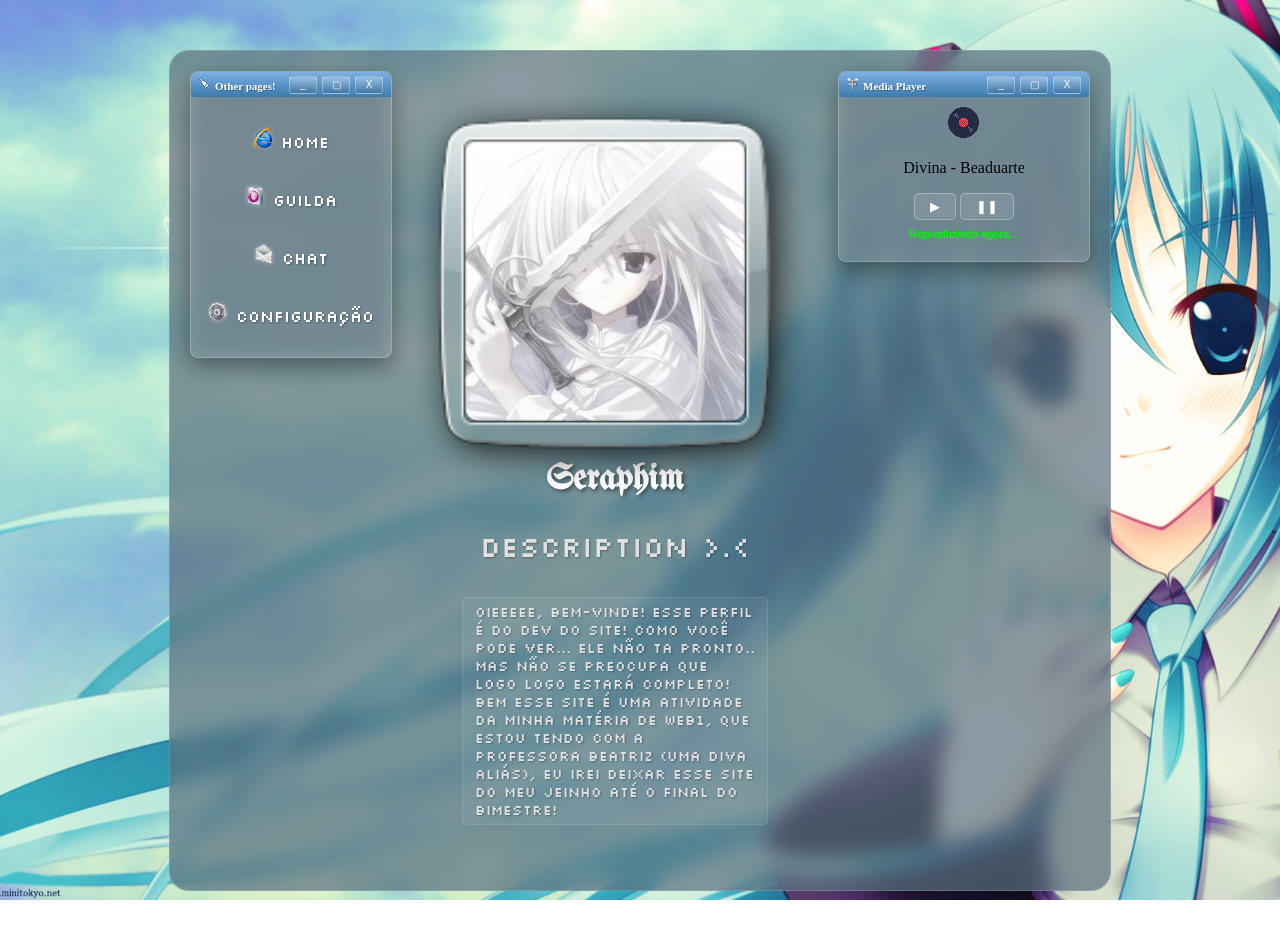
<file: site/default.html>
<!DOCTYPE html>
<html lang="pt-br">
<head>
    <meta charset="UTF-8">
    <meta name="viewport" content="width=device-width, initial-scale=1.0">
    <title>Perfil do Usuário</title>
    <link rel="stylesheet" href="defaultstyle.css">
    <link rel="icon" type="image/x-icon" href="gif2.webp">
    <link rel="preconnect" href="https://fonts.googleapis.com">
    <link rel="preconnect" href="https://fonts.gstatic.com" crossorigin>
    <link href="https://fonts.googleapis.com/css2?family=Silkscreen:wght@400;700&family=UnifrakturMaguntia&display=swap" rel="stylesheet">
</head>
<body>

    
    <main class="glass-wrapper">
        
        
        <aside class="janela-menu">
            <header class="window-header-mini">
                 <div class="header-left">
                    <img src="gif1.gif" width="12">
                    <span>Other pages!</span>
                </div>
                <div class="window-controls">
                    <button class="btn-min">_</button>
                    <button class="btn-max">▢</button>
                    <button class="btn-close">X</button>
                </div>
            </header>
            <nav class="navegacao">
                <ul>
                    <li>
                         <a href="index.html" class="nav-item">
                            <img src="internet_explorer.png" width="15" class="menu-icon">
                            Home
                        </a>
                    </li>
                        
                    <li><a href="guild.html" class="nav-item">
                        <img src="orkut.png" width="15" class="menu-icon">
                        Guilda
                        </a>
                    </li>
                    <li><a href="mensager.html" class="nav-item">
                        <img src="img1.png" width="15" class="menu-icon">
                        Chat
                        </a>
                    </li>
                    <li><a href="confi.html" class="nav-item">
                        <img src="gear.png" width="15" class="menu-icon">
                        Configuração
                        </a>
                    </li>
                </ul>
            </nav>
        </aside>

        <section class="perfil-container">
            <div class="perfil">
                <div class="container-camadas">
                    <img src="anime_1.jpg" alt="misericordia" class="png-base">
                    <img src="render msn.png" class="png-transparente">
                </div>

                <div class="nomeEafins">
                    <h2>Seraphim</h2>

                    <h3>Description >.< </h3>
                    <div class="descricao-status">
                        <table>
                            <tr>
                                
                                <td>Oieeeee, bem-vinde! Esse perfil é do dev do site! Como você pode ver... Ele não ta pronto.. Mas não se preocupa  que logo logo estará completo!
                                    Bem esse site é uma atividade da minha matéria de WEB1, que estou tendo com a professora Beatriz (uma diva aliás), eu irei deixar esse site do meu jeinho até o final do bimestre!</td>

                                </td>
                            </tr>

                         </table>
                    </div>

                </div>
            </div>
        </section>

        <aside class="janela-musica">
            <header class="window-header-mini">
                <div class="header-left">
                    <img src="gif4.gif" width="12">
                    <span>Media Player</span>
                    
                </div>
                <div class="window-controls">
                    <button class="btn-min">_</button>
                    <button class="btn-max">▢</button>
                    <button class="btn-close">X</button>
                </div>
            </header>

            <div class="conteudo-musica">
                    <div class="controles-custom">
                        <img src="download3.png" class="disco-msn">
                        <audio id="meuPlayer" src="divina_beaduarte.mp4"></audio>
                        <p class="musica-titulo">Divina - Beaduarte</p>
            
                        <div class="botoes-player">
                            <button onclick="document.getElementById('meuPlayer').play()" class="btn-play">▶</button>
                            <button onclick="document.getElementById('meuPlayer').pause()" class="btn-pause">❚❚</button>
                        </div>
        
                <div class="status-musica">
                    <p>Reproduzindo agora...</p>
                </div>
            </div>
        
        </aside>
    </main>


</body>
</html>
</file>
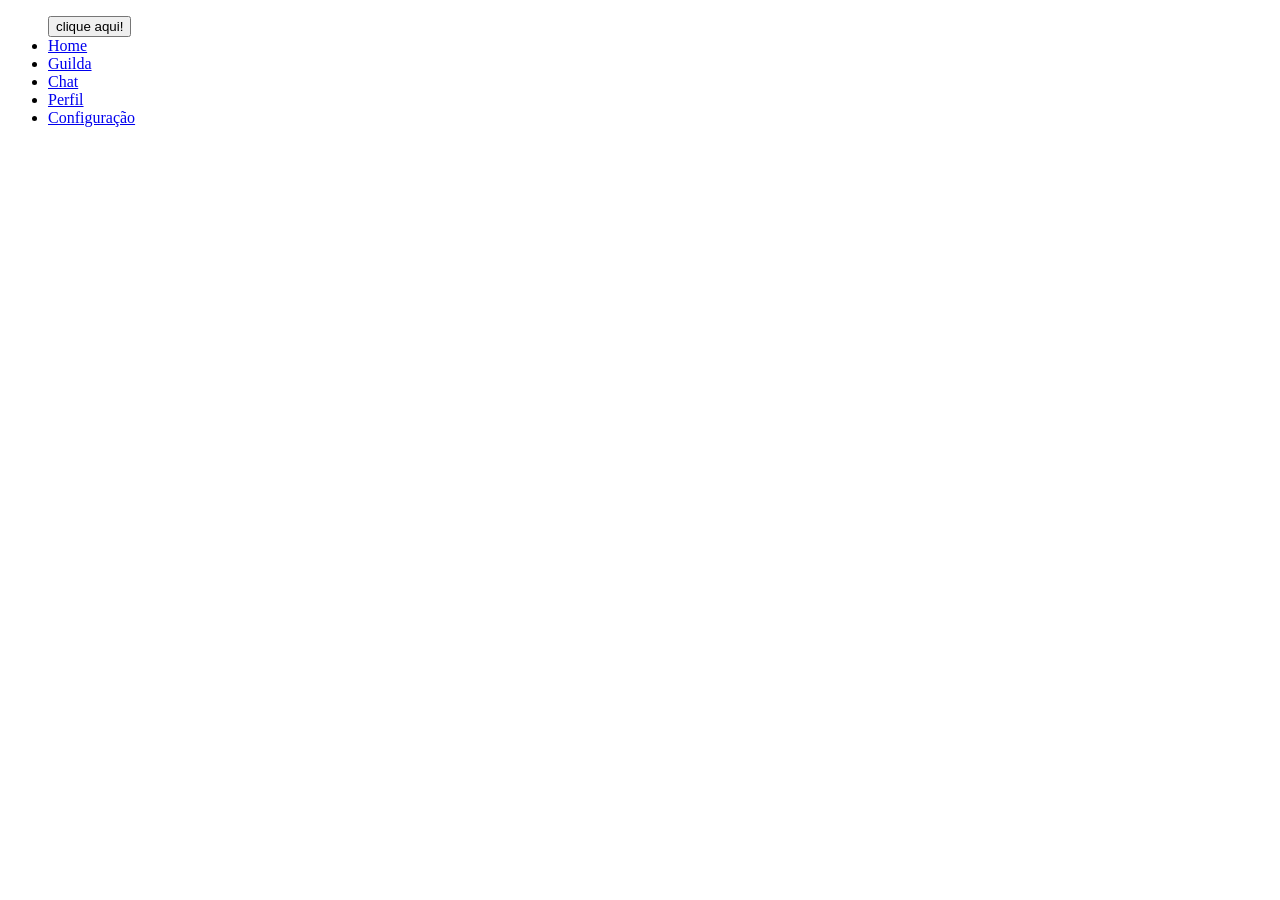
<file: site/form.html>
<!DOCTYPE html>
<html lang="en">
<head>
    <meta charset="UTF-8">
    <meta name="viewport" content="width=device-width, initial-scale=1.0">
    <title>form</title>
    <script src="script.js"></script>
</head>
<body>
    <div>
        <ul>
            <button onClick ="alterarFundo()">clique aqui!</button>
            <li><a href="index.html">Home</a></li>
            <li><a href="guild.html">Guilda</a></li>
            <li><a href="mensager.html">Chat</a></li>
            <li><a href="default.html">Perfil</a></li>
            <li><a href="confi.html">Configuração</a></li>
            
            




        </ul>
    </div>
</body>
</html>
</file>
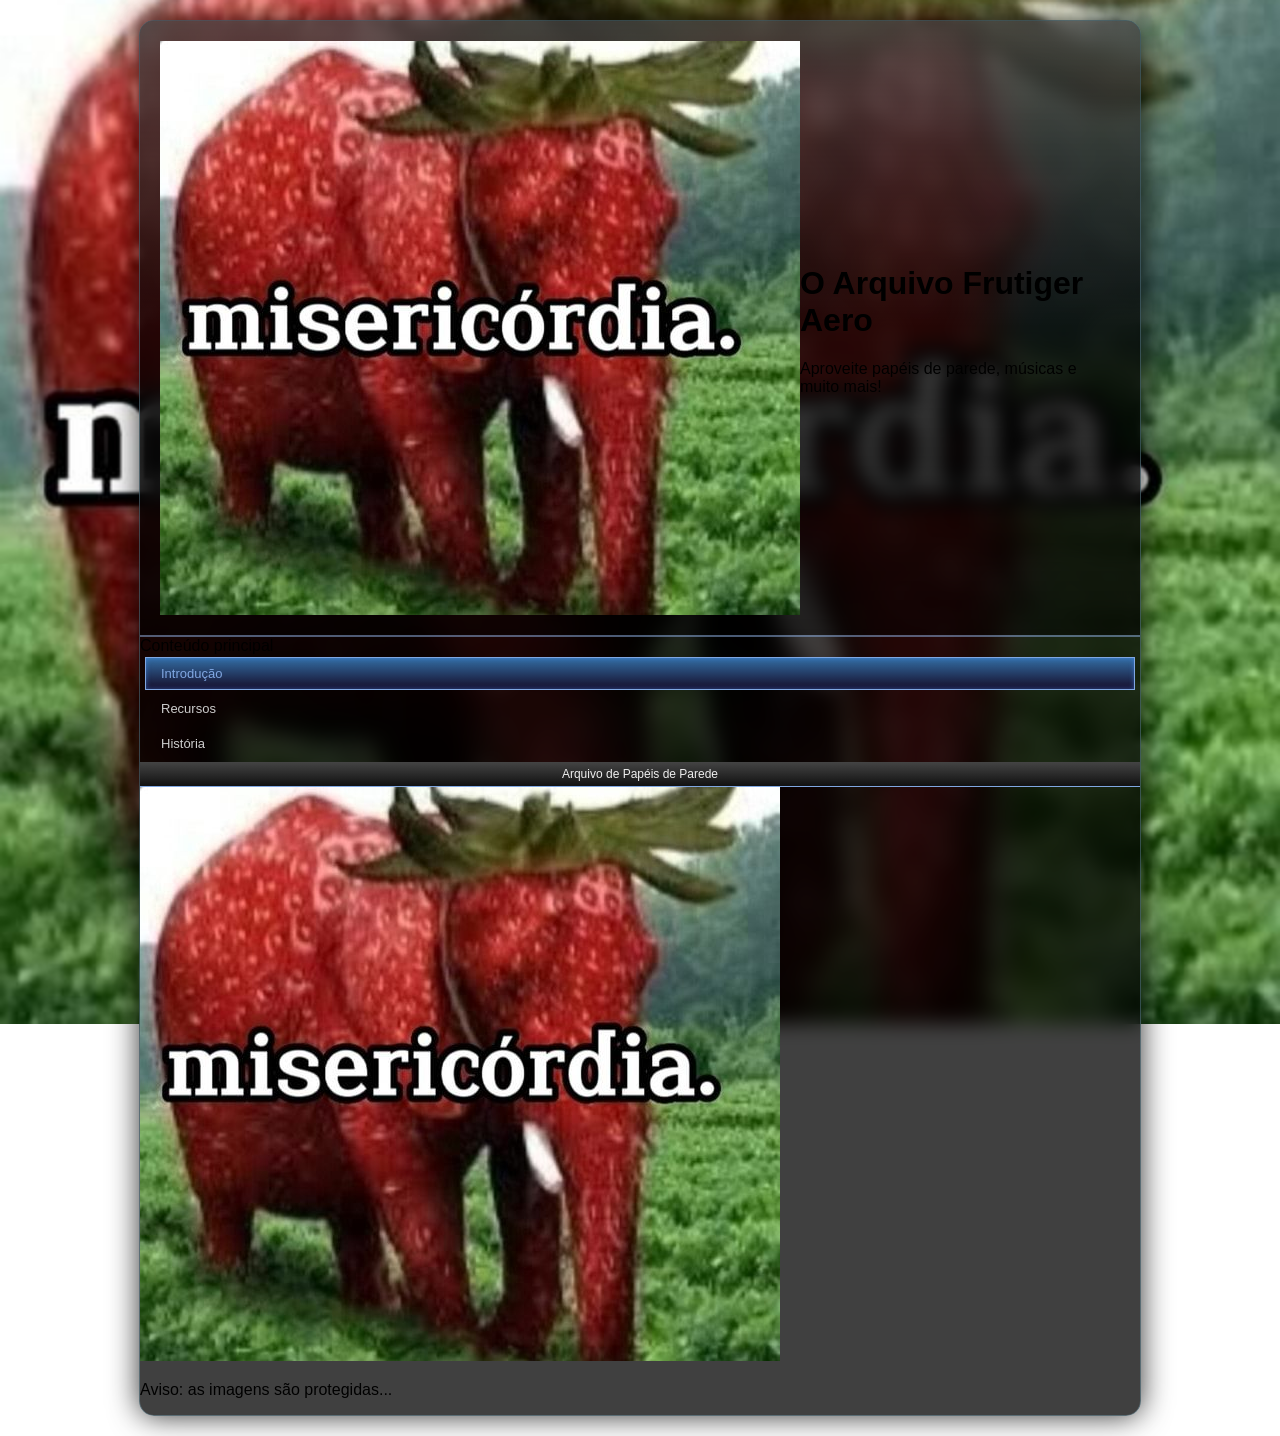
<file: site/guild.html>
<!DOCTYPE html>
<html lang="en">
<head>
    <meta charset="UTF-8">
    <meta name="viewport" content="width=device-width, initial-scale=1.0">
    <title>Guilda</title>
    <link rel="stylesheet" href="guildstyle.css">
</head>
<body>
    <div class="glass-wrapper">
        <header class="aero-header">
            <img src="misericordia.jpg" class="logo">
            <div class="title-text">
                <h1>O Arquivo Frutiger Aero</h1>
                <p>Aproveite papéis de parede, músicas e muito mais!</p>
            </div>
        </header>
    
        <div class="main-layout">
            <aside class="aero-sidebar">
                <div class="category">Conteúdo principal</div>
                <nav>
                    <a href="#" class="nav-item active">Introdução</a>
                    <a href="#" class="nav-item">Recursos</a>
                    <a href="#" class="nav-item">História</a>
                </nav>
            </aside>
    
            <main class="aero-content">
                <div class="content-box">
                    <div class="box-header">Arquivo de Papéis de Parede</div>
                    <div class="box-inner">
                        <img src="misericordia.jpg" class="banner">
                        <p class="aviso">Aviso: as imagens são protegidas...</p>
                    </div>
                </div>
            </main>
        </div>
    </div>
</body>
</html>
</file>
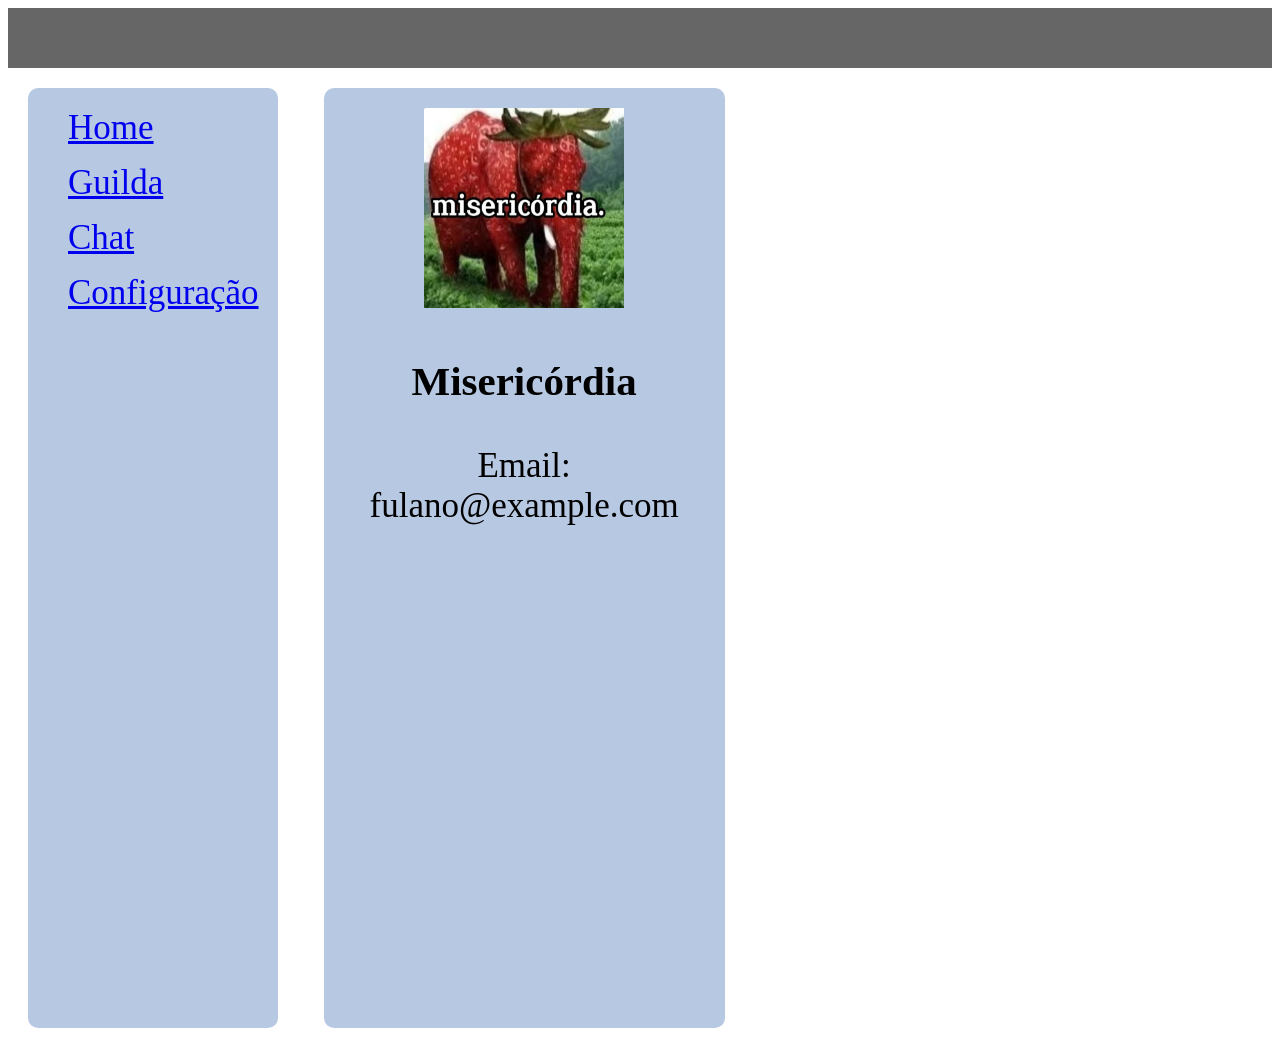
<file: WEB1/site/default.html>
<!DOCTYPE html>
<html lang="en">
<head>
    <meta charset="UTF-8">
    <meta name="viewport" content="width=device-width, initial-scale=1.0">
    <title>Pefil do usuario</title>
    <link rel="stylesheet" href="defaultstyle.css">
</head>
<body>
    <header> </header>

    <main class="card">
    
        <section class="navegacao">
            <nav>
                <ul>
                    <li><a href="index.html">Home</a></li>
                    <li><a href="guild.html">Guilda</a></li>
                    <li><a href="mensager.html">Chat</a></li>
                    <li><a href="confi.html">Configuração</a></li>
                </ul>
            </nav>
        </section>

        <div>
            <section class="perfil">
                <img src="misericordia.jpg" alt="misericordia" width="200" height="200"></img>
                <h3>Misericórdia</h3>
                <p>Email: fulano@example.com</p>
            </section>
        </div>
    </main>

</body>
</html>
</file>
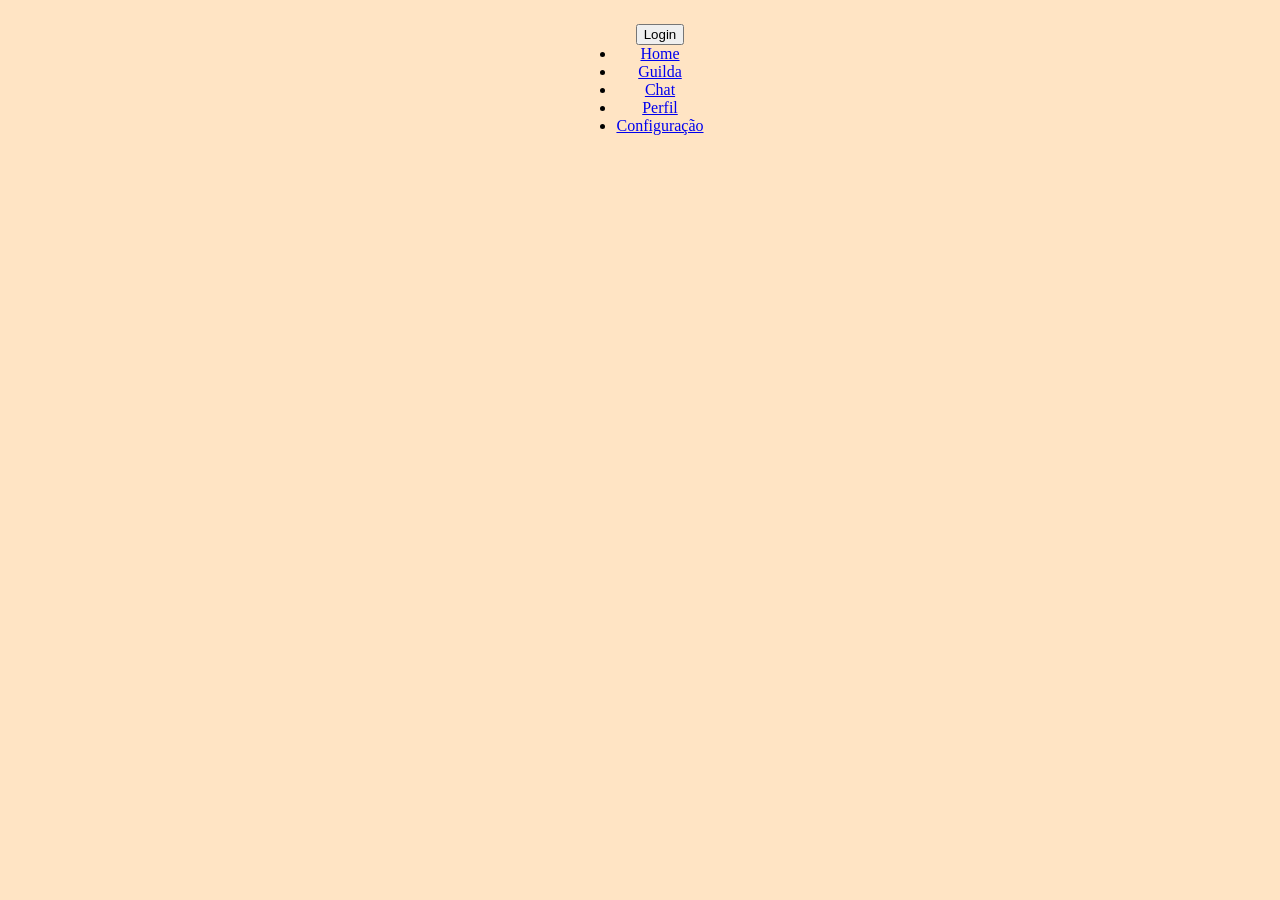
<file: WEB1/site/form.html>
<!DOCTYPE html>
<html lang="en">
<head>
    <meta charset="UTF-8">
    <meta name="viewport" content="width=device-width, initial-scale=1.0">
    <title>form</title>
    <link rel="stylesheet" href="mystyle.css">
</head>
<body>
    <div>
        <ul>
            <button type="submit">Login</button>
            <li><a href="index.html">Home</a></li>
            <li><a href="guild.html">Guilda</a></li>
            <li><a href="mensager.html">Chat</a></li>
            <li><a href="default.html">Perfil</a></li>
            <li><a href="confi.html">Configuração</a></li>
            
            




        </ul>
    </div>
</body>
</html>
</file>
<file: site/defaultstyle.css>
body {
  background: url('vocaloid_103.jpg') no-repeat center center fixed;
  background-size: cover;
  background-color: white;
  text-align: center;
  font-family: "Comic Sans MS", "Comic Sans", cursive;
}

h2 {
  color: white;
  text-shadow: 2px 2px 4px rgba(0, 0, 0, 0.5);
  font-family: "UnifrakturMaguntia", cursive;
  font-weight: 700;
  font-style: normal;
}
h3 {
  color: #e0e0e0;
  text-shadow: 1px 1px 2px rgba(0, 0, 0, 0.3);
  font-family: "Silkscreen", cursive;
  font-weight: 400;
}

tr{
    color: #e0e0e0;
    text-shadow: 1px 1px 2px rgba(0, 0, 0, 0.3);
    font-family: "Silkscreen", cursive;
    font-weight: 400;

}


.glass-wrapper {
display: flex;
    flex-direction: row; /* Garante que fiquem lado a lado */
    align-items: flex-start; /* Alinha os dois pelo topo */
    max-width: 900px;
    margin: 50px auto;
    background: rgba(91, 111, 126, 0.7);
    backdrop-filter: blur(10px);
    border-radius: 20px;
    border: 1px solid rgba(224, 224, 224, 0.2);
    padding: 20px; /* Dá um respiro interno para as janelas não colarem na borda */
    gap: 20px;     /* Cria o espaço entre o menu e o perfil */
}

/* O CONTAINER DO MENU (Ajustado) */
.janela-menu {
    width: 200px; 
    flex-shrink: 0; /* Impede o menu de "espremer" se a tela diminuir */
    background: rgba(255, 255, 255, 0.1);
    backdrop-filter: blur(10px);
    border: 1px solid rgba(255, 255, 255, 0.2);
    border-radius: 8px;
    overflow: hidden;
    box-shadow: 0 10px 30px rgba(0, 0, 0, 0.3);
}

.perfil-container {
    flex: 1; /* Faz o perfil ocupar todo o resto do espaço à direita */
    text-align: center;
    color: white;
}

.navegacao {
    display: flex;
    flex-direction: column;
    align-items: center;
    color: #e0e0e0;
    text-shadow: 1px 1px 2px rgba(0, 0, 0, 0.3);
    font-family: "Silkscreen", cursive;
    font-weight: 400;
}
.navegacao ul {
    list-style: none;      /* Remove as bolinhas */
    list-style-type: none; /* Reforça a remoção em alguns navegadores */
    padding: 0;            /* Remove o recuo que as bolinhas deixam */
    margin: 0;             /* Garante que não haja espaço sobrando */
}

.navegacao li {
    list-style: none;      /* Por segurança, aplicamos no item também */
}
/* Área do Elefante */
.perfil-container {
    flex: 1;
    padding: 40px;
    text-align: center;
    color: white;
}

.janela-menu, .janela-musica {
    background: rgba(255, 255, 255, 0.1);
    backdrop-filter: blur(10px);
    border: 1px solid rgba(255, 255, 255, 0.2);
    border-radius: 8px;
    overflow: hidden;
    box-shadow: 0 8px 25px rgba(0, 0, 0, 0.4);
    flex-shrink: 0; /* Não deixa elas espremerem */
}

.janela-musica {
    width: 250px; /* Largura da janela de música */
}

.conteudo-musica {
    padding: 10px;
    text-align: center;
}

.status-musica p {
    font-family: 'Tahoma', sans-serif;
    font-size: 11px;
    color: #00ff00; /* Verde clássico de player */
    margin-top: 8px;
    text-shadow: 0 0 5px rgba(0, 255, 0, 0.5);
}
.botoes-player {
    display: center;
    gap: 10px;
}

.botoes-player button {
    background: rgba(255, 255, 255, 0.1);
    border: 1px solid rgba(255, 255, 255, 0.3);
    color: white;
    padding: 5px 15px;
    border-radius: 5px;
    cursor: pointer;
    transition: 0.3s;
}

.botoes-player button:hover {
    background: rgba(61, 123, 173, 0.5);
    border-color: #7bb0e3;
}



/* MÁGICA DA SOBREPOSIÇÃO */
.container-camadas {
    position: relative; /* Pai fixo */
    width: 300px;
    height: 300px;
    margin: 0 auto 20px; /* Centraliza */
    display: relative;
    align-items: center;   /* Centraliza verticalmente */
    justify-content: center;
    margin: 20px auto;
}

.png-base {
    position: absolute; /* Filho flutuante */
    top: 10px;
    right: 20px;
    width: calc(100% - 20px);
    height: calc(100% - 20px);
    border-radius: 15px;
    object-fit: cover;
}

.png-transparente {
    position: absolute; /* Filho flutuante */
    top: 0;
    right: 10px;
    width: 100%;
    height: 100%;
    pointer-events: none; /* Deixa clicar no que tá atrás se precisar */
    z-index: 10;
    transform: scale(1.4);
}

.nomeEafins {
    font-size: 24px;
    font-weight: bold;
    color: white;
    margin-top: 20px;
}

/* Tamanho da barra */
::-webkit-scrollbar {
    width: 8px;
}

/* O fundo da barra (trilha) */
::-webkit-scrollbar-track {
    background: rgba(0, 0, 0, 0.2);
    margin: 5px;
}

/* O "pegador" da barra */
::-webkit-scrollbar-thumb {
    background: rgba(128, 167, 226, 0.5); /* Azul translúcido */
    border-radius: 10px;
    border: 1px solid rgba(255, 255, 255, 0.2);
}

/* Quando passa o mouse no pegador */
::-webkit-scrollbar-thumb:hover {
    background: rgba(128, 167, 226, 0.8);
}

.nav-item {
    display: block;
    color: #ffffff;
    text-decoration: none;
    padding: 12px 15px;
    margin: 8px 0;
    border-radius: 8px;
    transition: all 0.3s ease; /* Transição suave */
    border: 1px solid transparent;
    font-weight: 500;
}

.nav-item:hover {
    /* Degradê azulado clássico */
    background: linear-gradient(to bottom, 
        rgba(100, 150, 255, 0.4) 0%, 
        rgba(30, 60, 150, 0.6) 100%);
    
    /* Borda brilhante */
    border: 1px solid rgba(150, 200, 255, 0.8);
    
    /* Brilho externo e interno */
    box-shadow: 
        0 0 10px rgba(80, 150, 255, 0.5),
        inset 0 1px 2px rgba(255, 255, 255, 0.4);
    
    color: #fff;
    transform: translateX(5px); /* Dá um leve "pulo" para o lado */
}

.window-controls {
    display: flex;
    gap: 5px;
}

.window-controls button {
    width: 28px;
    height: 18px;
    border: 1px solid rgba(255,255,255,0.3);
    border-radius: 3px;
    background: linear-gradient(to bottom, rgba(255,255,255,0.3), rgba(0,0,0,0.1));
    color: white;
    font-size: 10px;
    cursor: pointer;
    display: flex;
    align-items: center;
    justify-content: center;
    transition: 0.2s;
}

/* Efeito no botão de fechar (Vermelho) */
.btn-close:hover {
    background: #e81123 !important;
    border-color: #e81123;
}

.btn-min:hover, .btn-max:hover {
    background: rgba(255,255,255,0.2);
}

/* A BARRINHA AZUL DO MENU */
.window-header-mini {
    height: 25px;
    background: linear-gradient(to bottom, #7bb0e3 0%, #3d7bad 100%);
    display: flex;
    align-items: center;
    justify-content: space-between;
    padding: 0 8px;
}

.header-left span {
    color: white;
    font-size: 11px;
    font-weight: bold;
    text-shadow: 1px 1px 1px rgba(0,0,0,0.3);
}

/* O CONTEÚDO DENTRO DO MENU */
.navegacao ul {
    list-style: none;
    padding: 10px 0;
    margin: 0;
}

.descricao-status {
    margin-top: 25px;
    display: flex;
    justify-content: center; /* Centraliza a tabela no perfil */
}

.descricao-status table {
    border-collapse: separate;
    border-spacing: 10px 5px; /* Dá um espaço entre as linhas e colunas */
    color: #e0e0e0;
    font-size: 14px;
    text-align: left;
}

.descricao-status th {
    color: #80a7e2; /* Cor azulada para os títulos (th) */
    font-weight: bold;
    text-transform: uppercase;
    font-size: 12px;
    vertical-align: top;
    width: 80px; /* Largura fixa para os títulos ficarem alinhados */
}

.descricao-status td {
    background: rgba(255, 255, 255, 0.05); /* Fundo sutil para o texto */
    padding: 5px 12px;
    border-radius: 5px;
    border: 1px solid rgba(255, 255, 255, 0.1);
}

.menu-icon {
    width: 20px;           /* Tamanho ideal para ícones de menu */
    height: 20px;
    object-fit: contain;
    filter: drop-shadow(0 0 2px rgba(255, 255, 255, 0.3)); /* Brilho sutil */
    transition: transform 0.3s ease;
}

/* Efeito extra: o ícone aumenta um pouquinho quando você passa o mouse */
.nav-item:hover .menu-icon {
    transform: scale(1.2);
}
</file>
<file: site/guildstyle.css>
body {
    background: url('misericordia.jpg') no-repeat center center fixed;
    background-size: cover;
    font-family: 'Tahoma', sans-serif;
}

/* O container principal de vidro */
.glass-wrapper {
    background: rgba(0, 0, 0, 0.75); /* Preto transparente */
    backdrop-filter: blur(10px);    /* Efeito de vidro embaçado */
    border: 1px solid rgba(154, 215, 240, 0.3); /* Borda verde bem fina */
    max-width: 1000px;
    margin: 20px auto;
    border-radius: 15px;
    overflow: hidden;
    box-shadow: 0 0 30px rgba(0,0,0,0.8);
}

/* Header com degradê Glossy */
.aero-header {
    background: linear-gradient(to bottom, 
        rgba(255,255,255,0.2) 0%, 
        rgba(0,0,0,0) 50%, 
        rgba(0,0,0,0.5) 100%);
    padding: 20px;
    display: flex;
    align-items: center;
    border-bottom: 2px solid #6589c077;
}

/* Botões da Sidebar */
.nav-item {
    display: block;
    padding: 8px 15px;
    color: #ccc;
    text-decoration: none;
    font-size: 13px;
    border: 1px solid transparent;
    margin: 2px 5px;
    transition: 0.3s;
}

.nav-item:hover, .nav-item.active {
    background: linear-gradient(to bottom, #336da3, #150d2a);
    color: #80a7e2; /* Texto verde neon */
    border: 1px solid #80a7e2;
    box-shadow: inset 0 0 5px rgba(73, 146, 255, 0.5);
}

/* Títulos das caixas internas */
.box-header {
    background: linear-gradient(to bottom, #444, #111);
    color: #eee;
    text-align: center;
    padding: 5px;
    font-size: 12px;
    border-bottom: 1px solid #80a7e2;
}
</file>
<file: WEB1/site/defaultstyle.css>
body {
    
  background-color: white;
  text-align: center;
  font-family: "Comic Sans MS", "Comic Sans", cursive;
}
h1 {
  color:black;
}
p {
  color: black;

}

div{
    display:flex;
    align-items: center;
    justify-content: center;
    flex-direction: column;
}

header{
  background-color: #666;
  padding: 30px;
  text-align: center;
  font-size: 35px;
  color: white;

}

section{
  background-color: #666;
  padding: 30px;
  text-align: center;
  font-size: 35px;
  color: white;

}

.card{
    display: flex;       /* Ativa o modo de colunas */
    flex-direction: row; /* Garante que fiquem em linha (lado a lado) */
    gap: 20px;           /* Cria um espaço entre as colunas */
    align-items: flex-start; /* Alinha as colunas pelo topo */
    padding: 20px;
}

.perfil{
  background-color: #6589c077;
  width: 80%;
  height: 100vh;
  padding: 20px;
  border-radius: 10px;
  color: black;
  flex-direction: center;
}

.navegacao{
  background-color: #6589c077;
  width: 20%vw;
  height: 100vh;
  padding: 20px;
  gap: 15px;
  max-width: 25%;
  border-radius: 10px;

}

ul{
    padding: 0;
    margin: 0;
    list-style: none; /* Garante que não tem bolinhas */
    display: flex;    /* Ativa o flexbox na lista */
    flex-direction: column; /* Coloca um embaixo do outro */
    align-items: flex-start; /* Alinha os textos à esquerda */
    gap: 15px; /* Cria o espaço entre cada link */
    padding-left: 20px; /* Dá um espacinho da borda da tela */
}
</file>
<file: WEB1/site/mystyle.css>
body {
    
  background-color: bisque;
  text-align: center;
  font-family: "Comic Sans MS", "Comic Sans", cursive;
}
h1 {
  color:black;
}
p {
  color: black;

}

div{
    display:flex;
    align-items: center;
    justify-content: center;
    flex-direction: column;
}

header{
  background-color: #666;
  padding: 30px;
  text-align: center;
  font-size: 35px;
  color: white;

}
</file>
